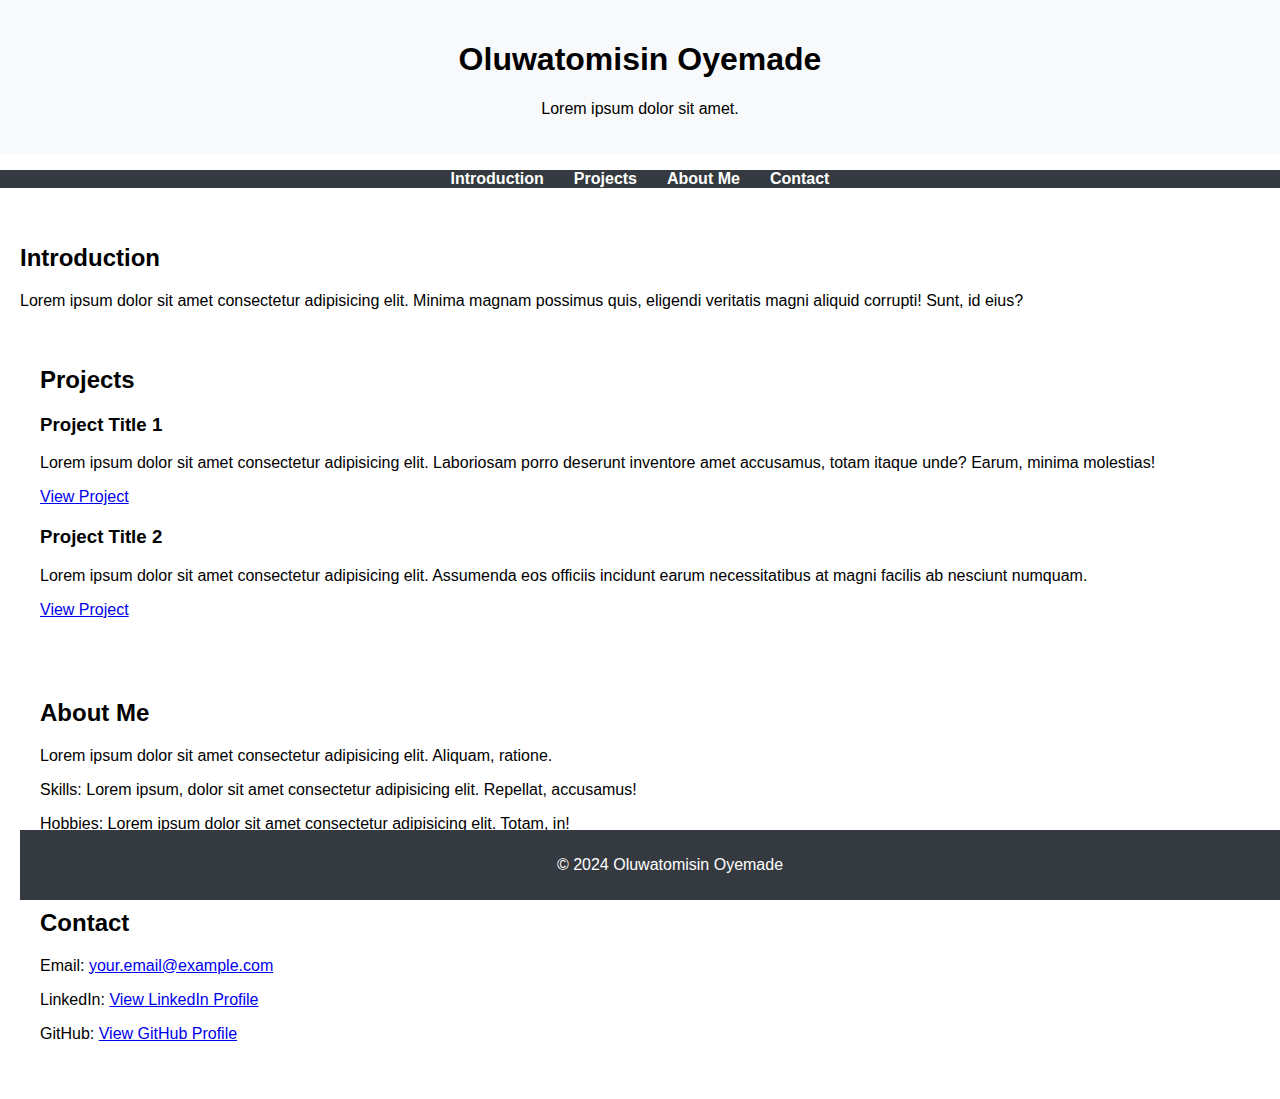
<file: portfolio/index.html>
<!DOCTYPE html>
<html lang="en">
<head>
    <meta charset="UTF-8">
    <title>Oluwatomisin Oyemade - Personal Portfolio</title>
    <style>
        body {
            font-family: Arial, sans-serif;
            margin: 0;
            padding: 0;
        }
        header {
            background-color: #f8f9fa;
            padding: 20px;
            text-align: center;
        }
        nav ul {
            list-style: none;
            padding: 0;
            display: flex;
            justify-content: center;
            background-color: #343a40;
        }
        nav ul li {
            margin: 0 15px;
        }
        nav ul li a {
            color: #ffffff;
            text-decoration: none;
            font-weight: bold;
        }
        section {
            padding: 20px;
        }
        .project {
            margin-bottom: 20px;
        }
        footer {
            background-color: #343a40;
            color: #ffffff;
            text-align: center;
            padding: 10px;
            position: fixed;
            width: 100%;
            bottom: 0;
        }
    </style>
</head>
<body>
    <header>
        <h1>Oluwatomisin Oyemade</h1>
        <p>Lorem ipsum dolor sit amet.</p>
    </header>
    <nav>
        <ul>
            <li><a href="#introduction">Introduction</a></li>
            <li><a href="#projects">Projects</a></li>
            <li><a href="#about">About Me</a></li>
            <li><a href="#contact">Contact</a></li>
        </ul>
    </nav>
    <section id="introduction">
        <h2>Introduction</h2>
        <p>Lorem ipsum dolor sit amet consectetur adipisicing elit. Minima magnam possimus quis, eligendi veritatis magni aliquid corrupti! Sunt, id eius?
    <section id="projects">
        <h2>Projects</h2>
        <article class="project">
            <h3>Project Title 1</h3>
            <p>Lorem ipsum dolor sit amet consectetur adipisicing elit. Laboriosam porro deserunt inventore amet accusamus, totam itaque unde? Earum, minima molestias!</p>
            <a href="https://github.com/yourusername/project1" target="_blank">View Project</a>
        </article>
        <article class="project">
            <h3>Project Title 2</h3>
            <p>Lorem ipsum dolor sit amet consectetur adipisicing elit. Assumenda eos officiis incidunt earum necessitatibus at magni facilis ab nesciunt numquam.</p>
            <a href="https://github.com/yourusername/project2" target="_blank">View Project</a>
        </article>
        <!-- Add more projects as needed -->
    </section>
    <section id="about">
        <h2>About Me</h2>
        <p>Lorem ipsum dolor sit amet consectetur adipisicing elit. Aliquam, ratione.</p>
        <p>Skills: Lorem ipsum, dolor sit amet consectetur adipisicing elit. Repellat, accusamus!</p>
        <p>Hobbies: Lorem ipsum dolor sit amet consectetur adipisicing elit. Totam, in!</p>
    </section>
    <section id="contact">
        <h2>Contact</h2>
        <p>Email: <a href="mailto:your.email@example.com">your.email@example.com</a></p>
        <p>LinkedIn: <a href="https://www.linkedin.com/in/yourusername" target="_blank">View LinkedIn Profile</a></p>
        <p>GitHub: <a href="https://github.com/yourusername" target="_blank">View GitHub Profile</a></p>
    </section>
    <footer>
        <p>&copy; 2024 Oluwatomisin Oyemade</p>
    </footer>
</body>
</html>
</file>
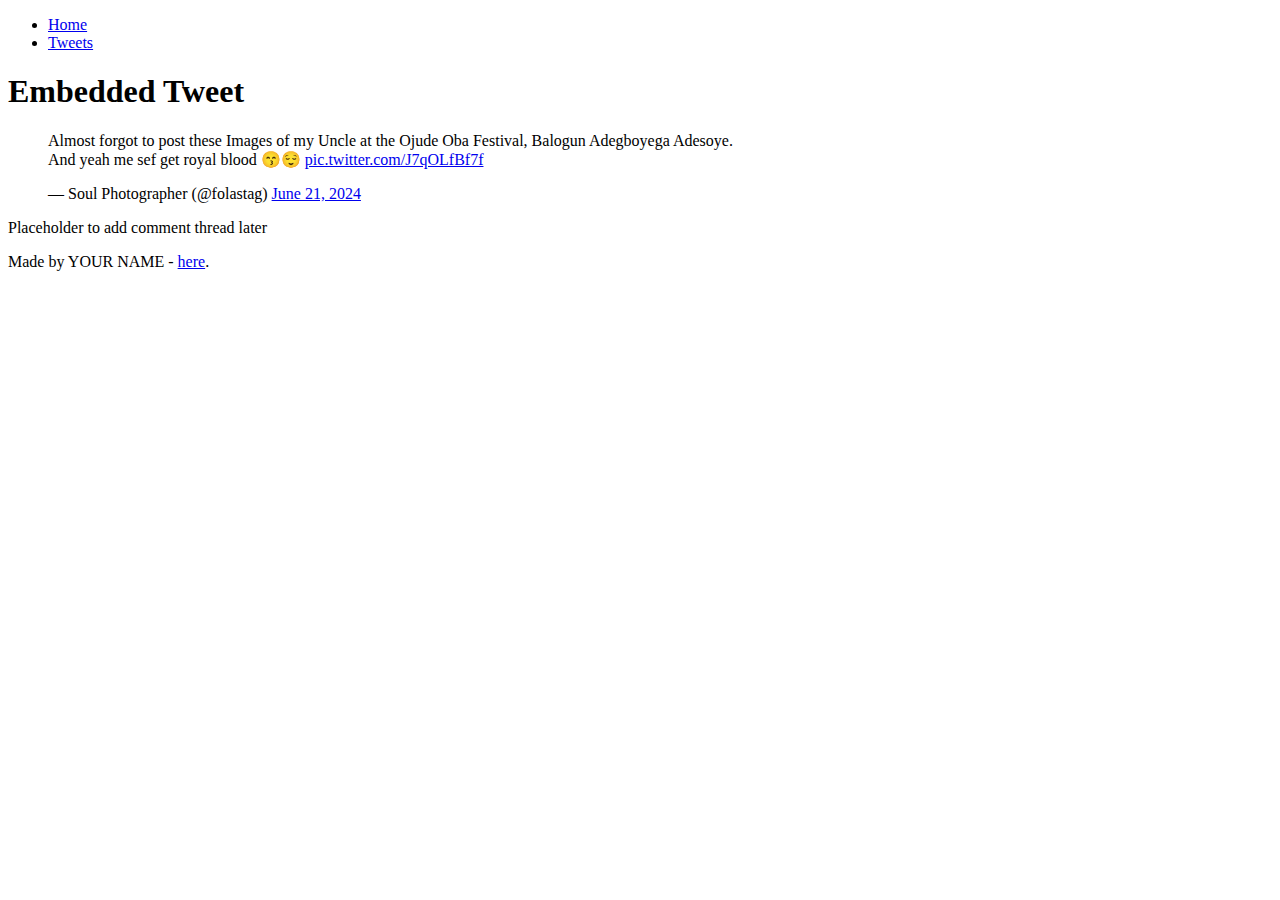
<file: html_basic/tweets.html>
<!DOCTYPE html>
<html lang="en">

<head>
  <meta charset="UTF-8">
  <meta name="viewport" content="width=device-width, initial-scale=1.0">
  <title>Tweets Page</title>
</head>

<body>
  <header>
    <ul>
      <li><a href="index.html">Home</a></li>
      <li><a href="tweets.html">Tweets</a></li>
    </ul>
  </header>
  <main>
    <article>
      <h1>Embedded Tweet</h1>
      <blockquote class="twitter-tweet">
        <p lang="en" dir="ltr">Almost forgot to post these Images of my Uncle at the Ojude Oba Festival, Balogun
          Adegboyega Adesoye.<br>And yeah me sef get royal blood 😙😌 <a
            href="https://t.co/J7qOLfBf7f">pic.twitter.com/J7qOLfBf7f</a></p>&mdash; Soul Photographer (@folastag) <a
          href="https://twitter.com/folastag/status/1804181290565951731?ref_src=twsrc%5Etfw">June 21, 2024</a>
      </blockquote>
      <script async src="https://platform.twitter.com/widgets.js" charset="utf-8"></script>
      <script async src="https://platform.twitter.com/widgets.js" charset="utf-8"></script>
    </article>
    <aside>
      <p>Placeholder to add comment thread later</p>
    </aside>
  </main>
  <footer>
    <p>Made by YOUR NAME - <a href="https://example.com" target="_blank">here</a>.</p>
  </footer>
</body>

</html>
</file>
